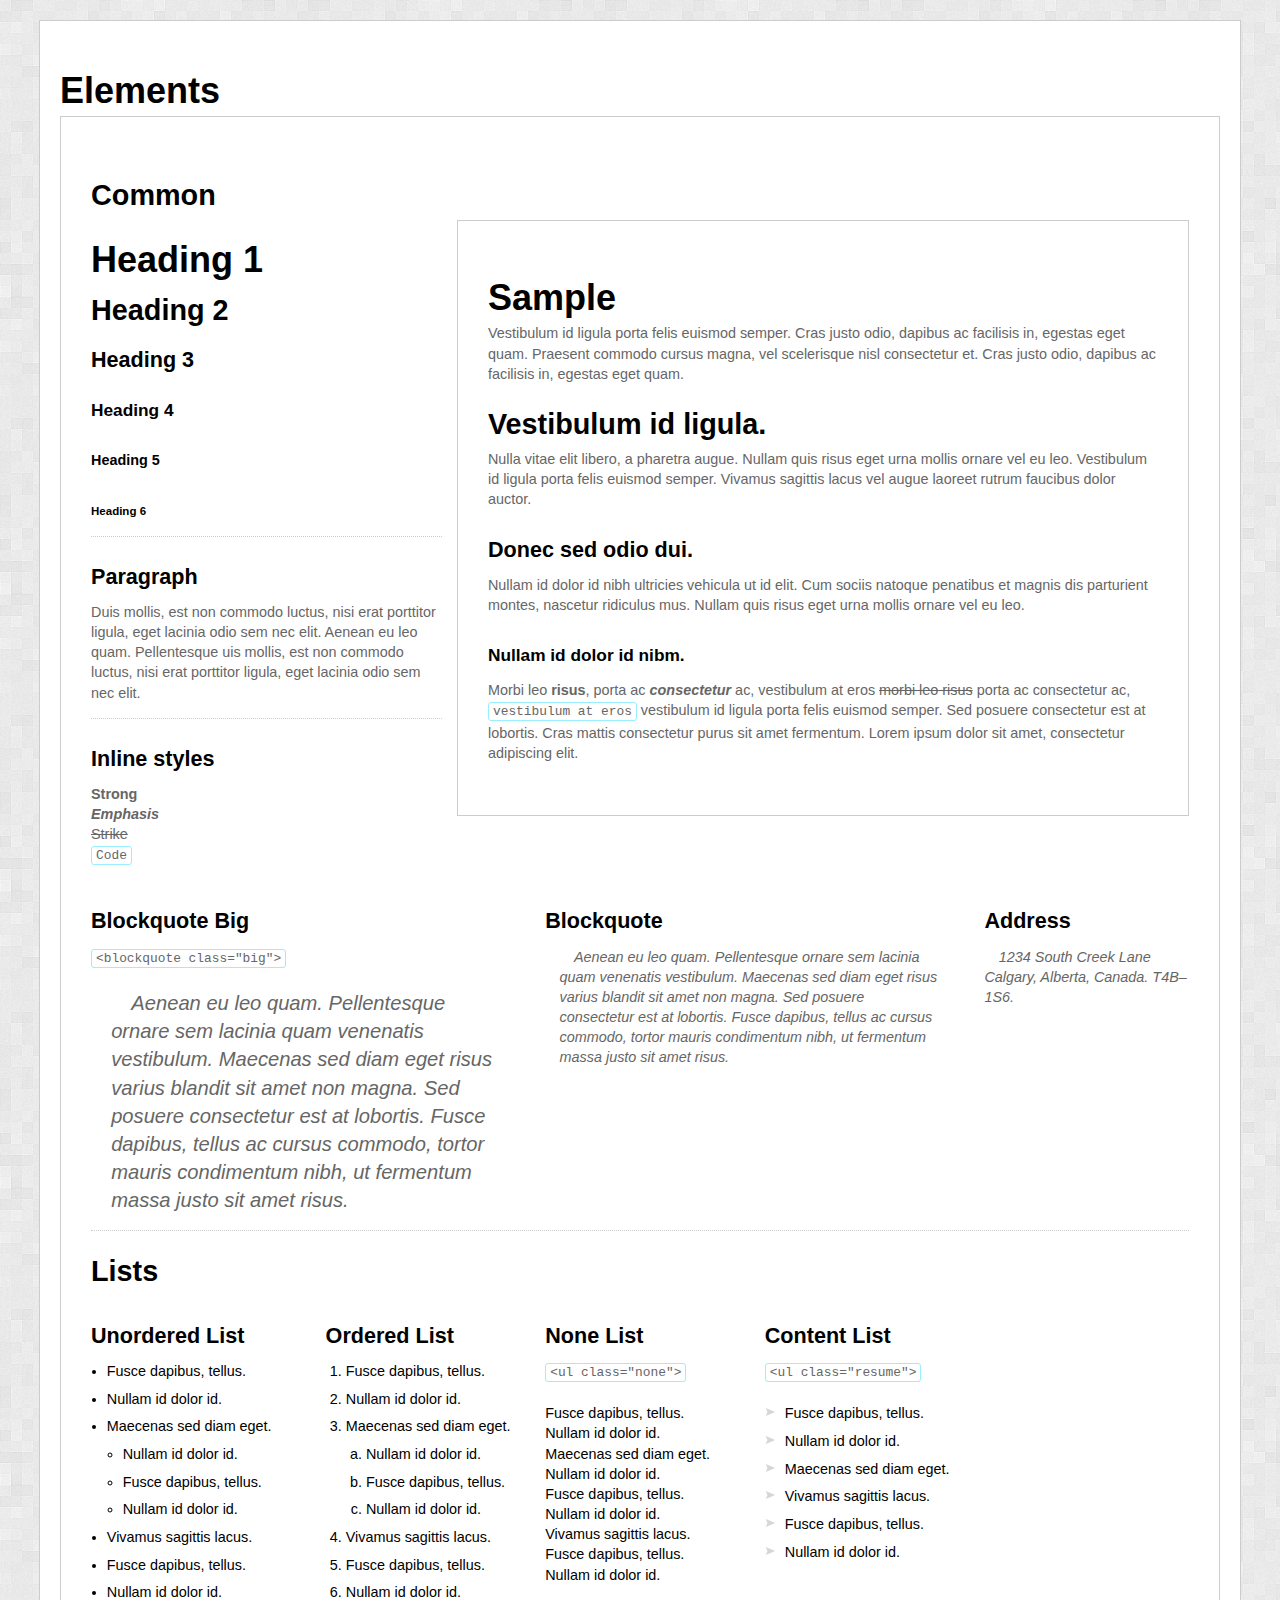
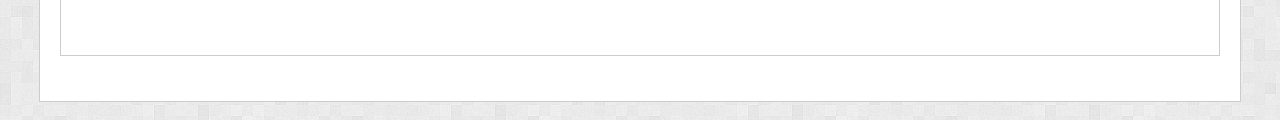
<file: web framework/index.html>
<!DOCTYPE html>
<html xmlns="http://www.w3.org/1999/xhtml">
	<head>
		<meta http-equiv="Content-Type" content="text/html; charset=utf-8" />
		<title>Playground</title>
		<link href="css/reset.css" rel="stylesheet" type="text/css" />
		<link href="css/style.less" rel="stylesheet" type="text/less" />
	</head>
	<body>
		<article class="page">
			<h1>Elements</h1>
			<section class="box clearfix">
				<h2>Common</h2>
				<div class="g1-3">
					<div class="left-content">
						<h1>Heading 1</h1>
						<h2>Heading 2</h2>
						<h3>Heading 3</h3>
						<h4>Heading 4</h4>
						<h5>Heading 5</h5>
						<h6>Heading 6</h6>
						<hr>
						<h3>Paragraph</h3>
						<p>Duis mollis, est non commodo luctus, nisi erat porttitor ligula, eget lacinia odio sem nec elit. Aenean eu leo quam. Pellentesque uis mollis, est non commodo luctus, nisi erat porttitor ligula, eget lacinia odio sem nec elit.</p>
						<hr>
						<h3>Inline styles</h3>
						<p>							
							<strong>Strong</strong><br>
							<em>Emphasis</em><br>
							<strike>Strike</strike><br>
							<code>Code</code>							
						</p>						
					</div>
				</div>
				<div class="g2-3">
					<div class="box">
						<h1>Sample</h1>
						<p>Vestibulum id ligula porta felis euismod semper. Cras justo odio, dapibus ac facilisis in, egestas eget quam. Praesent commodo cursus magna, vel scelerisque nisl consectetur et. Cras justo odio, dapibus ac facilisis in, egestas eget quam.</p>
						<h2>Vestibulum id ligula.</h2>
						<p>Nulla vitae elit libero, a pharetra augue. Nullam quis risus eget urna mollis ornare vel eu leo. Vestibulum id ligula porta felis euismod semper. Vivamus sagittis lacus vel augue laoreet rutrum faucibus dolor auctor.</p>
						<h3>Donec sed odio dui.</h3>
						<p>Nullam id dolor id nibh ultricies vehicula ut id elit. Cum sociis natoque penatibus et magnis dis parturient montes, nascetur ridiculus mus. Nullam quis risus eget urna mollis ornare vel eu leo.</p>
						<h4>Nullam id dolor id nibm.</h4>
						<p>Morbi leo <strong>risus</strong>, porta ac <em>consectetur</em> ac, vestibulum at eros <strike>morbi leo risus</strike> porta ac consectetur ac, <code>vestibulum at eros</code> vestibulum id ligula porta felis euismod semper. Sed posuere consectetur est at lobortis. Cras mattis consectetur purus sit amet fermentum. Lorem ipsum dolor sit amet, consectetur adipiscing elit.</p>
					</div>
				</div>
				<div class="clear"></div>
				<div class="g2-5">
					<div class="left-content">
						<h3>Blockquote Big</h3>
						<code>&lt;blockquote class="big"&gt;</code><br><br>
						<blockquote class="big">
							Aenean eu leo quam. Pellentesque ornare sem lacinia quam venenatis vestibulum. Maecenas sed diam eget risus varius blandit sit amet non magna. Sed posuere consectetur est at lobortis. Fusce dapibus, tellus ac cursus commodo, tortor mauris condimentum nibh, ut fermentum massa justo sit amet risus.
						</blockquote>
					</div>
				</div>
				<div class="g2-5">
					<div class="center-content">
						<h3>Blockquote</h3>
						<blockquote>
							Aenean eu leo quam. Pellentesque ornare sem lacinia quam venenatis vestibulum. Maecenas sed diam eget risus varius blandit sit amet non magna. Sed posuere consectetur est at lobortis. Fusce dapibus, tellus ac cursus commodo, tortor mauris condimentum nibh, ut fermentum massa justo sit amet risus.
						</blockquote>
					</div>
				</div>
				<div class="g1-5">
					<div class="right-content">
						<h3>Address</h3>
						<address>
							1234 South Creek Lane Calgary, Alberta, Canada. T4B–1S6.
						</address>
					</div>
				</div>
				<hr>
				<h2>Lists</h2>
				<div class="g1-5">
					<div class="left-content">
						<h3>Unordered List</h3>
						<ul>
							<li>Fusce dapibus, tellus.</li>
							<li>Nullam id dolor id.</li>
							<li>Maecenas sed diam eget.
								<ul>
									<li>Nullam id dolor id.</li>
									<li>Fusce dapibus, tellus.</li>
									<li>Nullam id dolor id.</li>
								</ul>
							</li>
							<li>Vivamus sagittis lacus.</li>
							<li>Fusce dapibus, tellus.</li>
							<li>Nullam id dolor id.</li>
						</ul>
					</div>
				</div>
				<div class="g1-5">
					<div class="center-content">
						<h3>Ordered List</h3>
						<ol>
							<li>Fusce dapibus, tellus.</li>
							<li>Nullam id dolor id.</li>
							<li>Maecenas sed diam eget.
								<ol>
									<li>Nullam id dolor id.</li>
									<li>Fusce dapibus, tellus.</li>
									<li>Nullam id dolor id.</li>
								</ol>
							</li>							
							<li>Vivamus sagittis lacus.</li>
							<li>Fusce dapibus, tellus.</li>
							<li>Nullam id dolor id.</li>
						</ol>
					</div>
				</div>
				<div class="g1-5">
					<div class="center-content">
						<h3>None List</h3>
						<code>&lt;ul class="none"&gt;</code><br><br>
						<ul class="none">
							<li>Fusce dapibus, tellus.</li>
							<li>Nullam id dolor id.</li>
							<li>Maecenas sed diam eget.
								<ol class="none">
									<li>Nullam id dolor id.</li>
									<li>Fusce dapibus, tellus.</li>
									<li>Nullam id dolor id.</li>
								</ol>
							</li>
							<li>Vivamus sagittis lacus.</li>
							<li>Fusce dapibus, tellus.</li>
							<li>Nullam id dolor id.</li>
						</ul>
					</div>
				</div>
				<div class="g1-5">
					<div class="center-content">
						<h3>Content List</h3>
						<code>&lt;ul class="resume"&gt;</code><br><br>
						<ul class="resume">
							<li>Fusce dapibus, tellus.</li>
							<li>Nullam id dolor id.</li>
							<li>Maecenas sed diam eget.</li>
							<li>Vivamus sagittis lacus.</li>
							<li>Fusce dapibus, tellus.</li>
							<li>Nullam id dolor id.</li>
						</ul>
					</div>
				</div>
			</section>			
		</article>		
		<script type="text/javascript" src="js/less-min.js"></script>
		<script type="text/javascript" src="js/jquery.js"></script>	
		<script type="text/javascript" src="js/template.js"></script>		
		<script type="text/javascript">
			$(document).ready(function(){
				
			});
		</script>
	</body>
</html>
</file>
